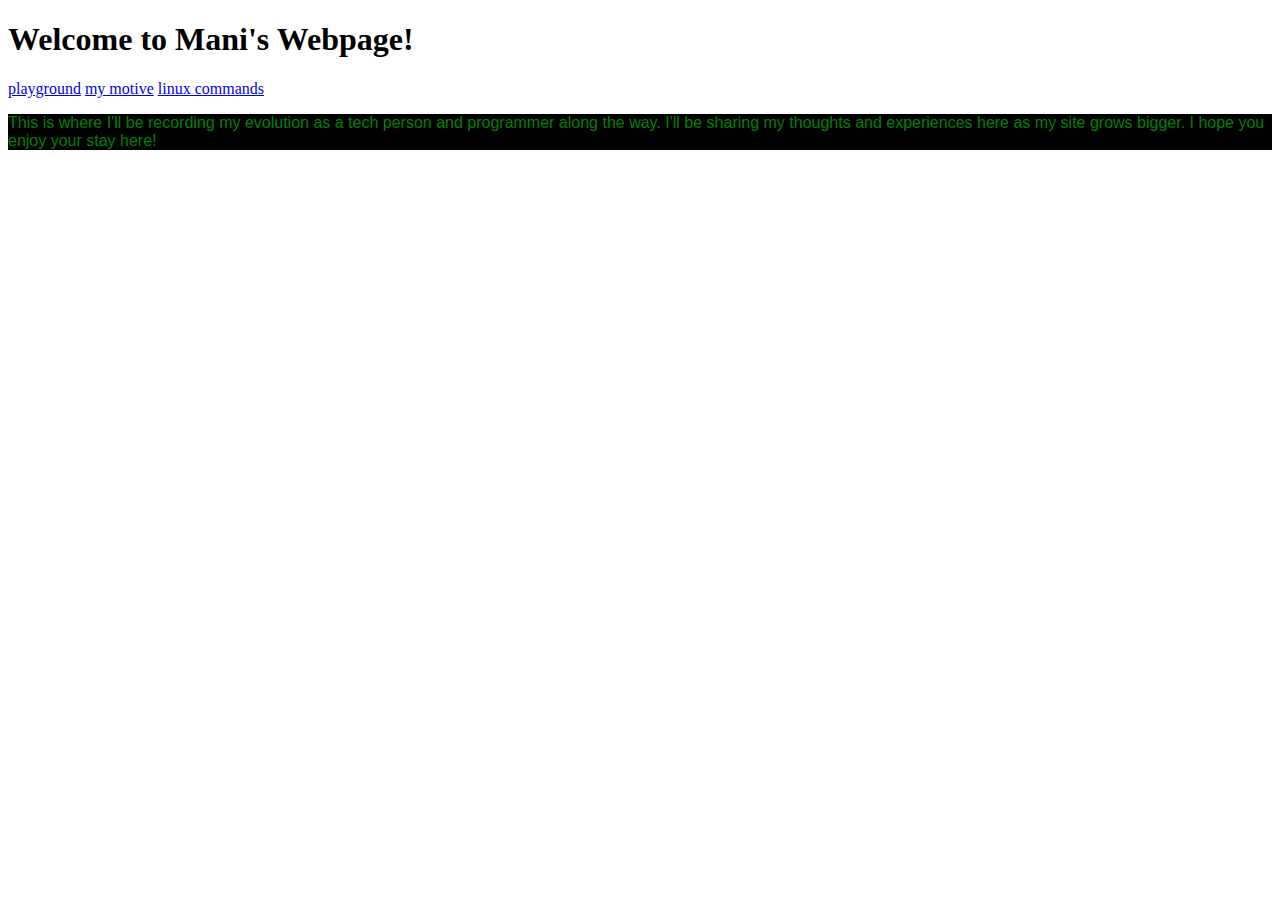
<file: index.html>
<!DOCTYPE html>
<html lang="en">
<head>
    <meta charset="UTF-8">
    <meta name="viewport" content="width=device-width, initial-scale=1.0">
    <title>Personal Page</title>
    <link rel="stylesheet" href="style.css">
</head>
<body>
   <h1>Welcome to Mani's Webpage!</h1> 
    <a href="pages/playground.html" target="_self" rel="noopener noreferrer">playground</a>	
    <a href="pages/motive/motive.html" target="_self" rel="noopener noreferrer">my motive</a>	
    <a href="pages/linux-commands.html" target="_self" rel="noopener noreferrer">linux commands</a>	

   <p class="hacker">This is where I'll be recording my evolution as a tech person and programmer
    along the way. I'll be sharing my thoughts and experiences here as my site grows bigger.
    I hope you enjoy your stay here!
   </p>
</body>
</html>
</file>
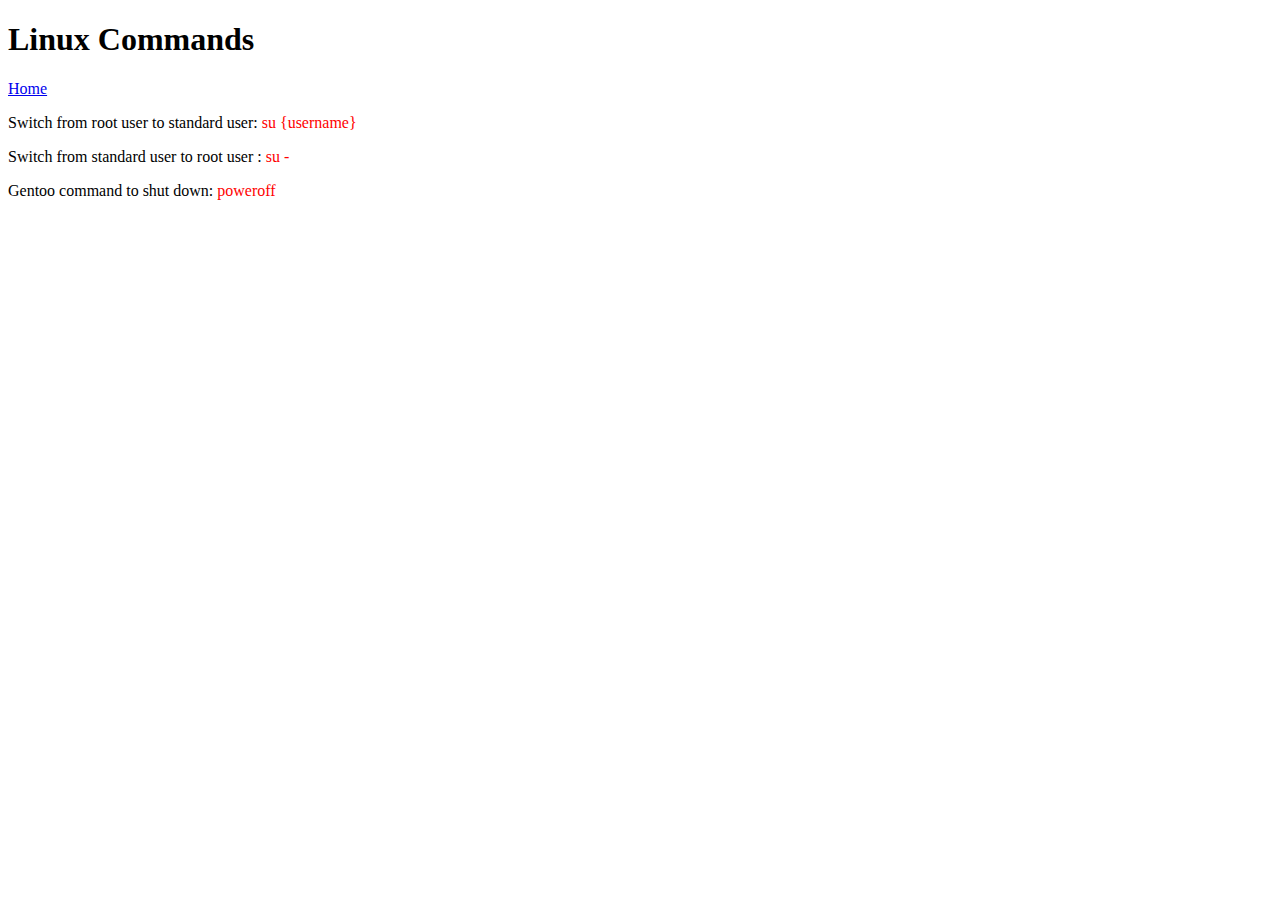
<file: pages/linux-commands.html>
<!DOCTYPE html>
<html lang="en">
<head>
    <meta charset="UTF-8">
    <meta name="viewport" content="width=device-width, initial-scale=1.0">
    <title>Document</title>
</head>
<body>
    <h1>Linux Commands</h1>
    <a href="../index.html" target="_self" rel="noopener noreferrer">Home</a>
	    <p>Switch from root user to standard user:<a style="color:red"> su {username}</a></p>
	    <p>Switch from standard user to root user : <a style="color:red"> su -</a></p>
	    <p>Gentoo command to shut down: <a style="color:red"> poweroff</a></p>

</body>
</html>
</file>
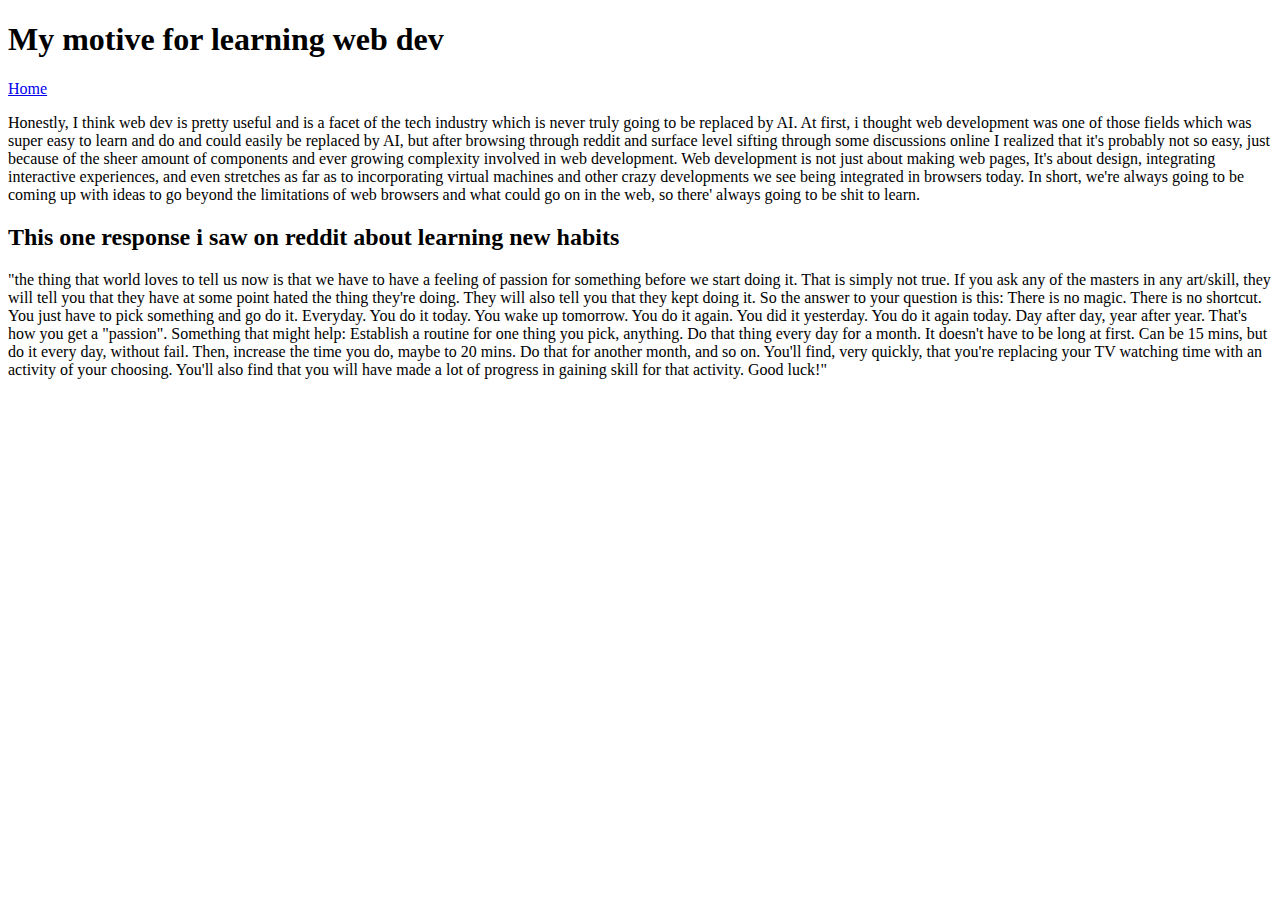
<file: pages/motive/motive.html>
<!DOCTYPE html>
<html lang="en">
<head>
    <meta charset="UTF-8">
    <meta name="viewport" content="width=device-width, initial-scale=1.0">
    <title>Document</title>
</head>
<body>
   <h1>My motive for learning web dev</h1> 
   <a href="../../index.html" target="_self" rel="noopener noreferrer">Home</a>
   <p>Honestly, I think web dev is pretty useful and is a facet of the tech industry
    which is never truly going to be replaced by AI. At first, i thought web development
    was one of those fields which was super easy to learn and do and could easily be replaced
    by AI, but after browsing through reddit and surface level sifting through some discussions
    online I realized that it's probably not so easy, just because of the sheer amount of components
    and ever growing complexity involved in web development. Web development is not just about making web pages,
    It's about design, integrating interactive experiences, and even stretches as far as to incorporating 
    virtual machines and other crazy developments we see being integrated in browsers today. In short, we're always
    going to be coming up with ideas to go beyond the limitations of web browsers and what could go on in the web, so there'
    always going to be shit to learn.</p>
    
    <h2>This one response i saw on reddit about learning new habits</h2>
    <p>"the thing that world loves to tell us now is that we have to have a feeling of passion for something before we start doing it. That is simply not true. If you ask any of the masters in any art/skill, they will tell you that they have at some point hated the thing they're doing. They will also tell you that they kept doing it. So the answer to your question is this: There is no magic. There is no shortcut. You just have to pick something and go do it. Everyday. You do it today. You wake up tomorrow. You do it again. You did it yesterday. You do it again today. Day after day, year after year. That's how you get a "passion".
        Something that might help: Establish a routine for one thing you pick, anything. Do that thing every day for a month. It doesn't have to be long at first. Can be 15 mins, but do it every day, without fail. Then, increase the time you do, maybe to 20 mins. Do that for another month, and so on. You'll find, very quickly, that you're replacing your TV watching time with an activity of your choosing. You'll also find that you will have made a lot of progress in gaining skill for that activity. Good luck!"</p>
</body>
</html>
</file>
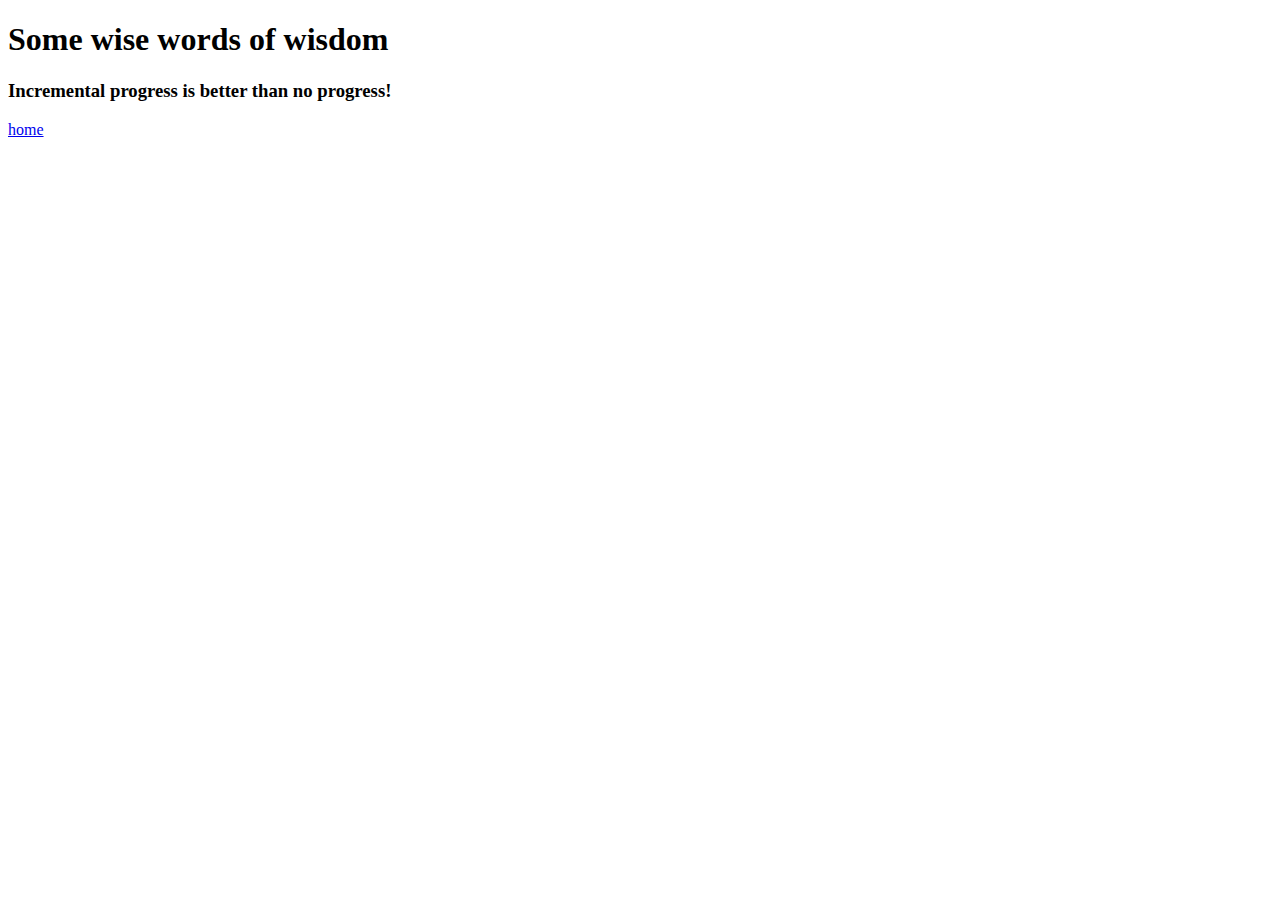
<file: pages/philosophy/philosophy.html>
<!DOCTYPE html>
<html lang="en">
<head>
    <meta charset="UTF-8">
    <meta name="viewport" content="width=device-width, initial-scale=1.0">
    <title>Philosophy</title>
</head>
<body>
   <h1>Some wise words of wisdom</h1>
   <h3>Incremental progress is better than no progress!</h3>
    <a href="../../index.html" target="_self" rel="noopener noreferrer">home</a>	
</body>
</html>
</file>
<file: style.css>
.hacker{
    background-color: black;
    color: green;
    font-family: 'Trebuchet MS', 'Lucida Sans Unicode', 'Lucida Grande', 'Lucida Sans', Arial, sans-serif;
}
</file>
